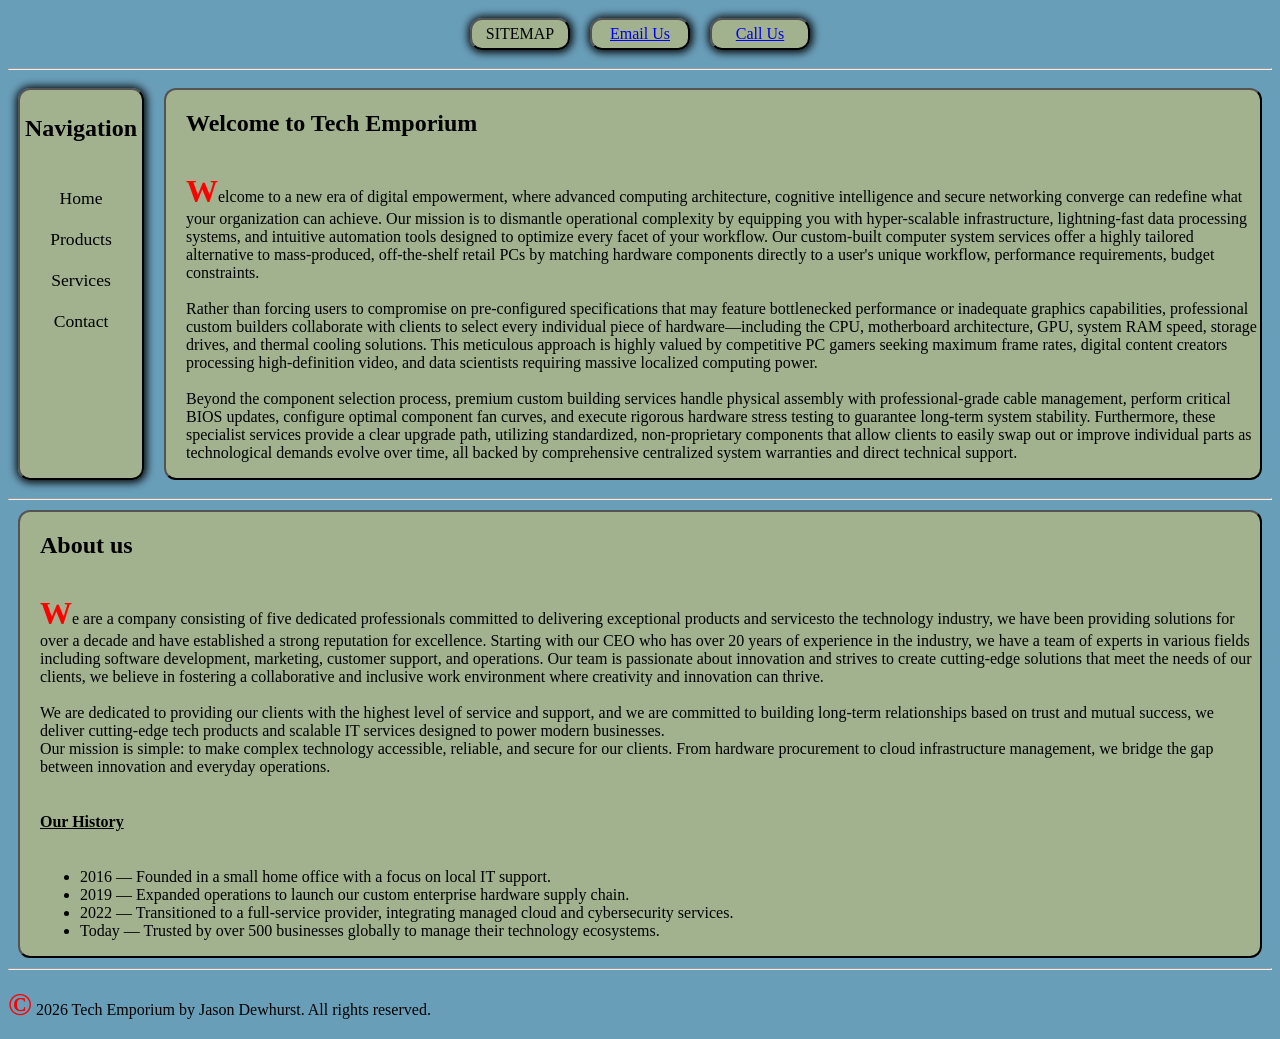
<file: index.html>
<!DOCTYPE html>
<html lang="en">
<head>
    <meta charset="UTF-8">
    <meta name="viewport" content="width=device-width, initial-scale=1.0">
    <link rel="stylesheet" href="style.css">
    <title>My Website</title>
</head>
<body>
  <main>
    <!-- This is the header section of the website -->
    <header>
    <div class="container">
      <div class="pulse">SITEMAP</div>
      <div class="pulse"><a href="mailto:jd.jsuk1@gmail.com">Email Us</a></div>
      <div class="pulse"><a href="tel:07300394006" target="_blank">Call Us</a></div>
   </div>
    </header>
    <hr>
    <!-- This is the section for the Navigation Bar content -->
    <section>
      <div class="navbox">
        <!-- All your nav stuff here -->
        <nav class="sidebar-navbar">
          <h2 style="background-color: transparent;">Navigation</h2>
          <ul class="nav-links">
            <li><a href="index.html" target="_blank">Home</a></li>
            <li><a href="products.html" target="_blank">Products</a></li>
            <li><a href="services.html" target="_blank">Services</a></li>
            <li><a href="contact.html" target="_blank">Contact</a></li>
          </ul>
        </nav>
        <div class="contentbox">
          <!-- All your content here -->
          <h1>Welcome to Tech Emporium</h1>
          <p>Welcome to a new era of digital empowerment, where advanced computing architecture, cognitive intelligence
             and secure networking converge can redefine what your organization can achieve. Our mission is to dismantle
             operational complexity by equipping you with hyper-scalable infrastructure, lightning-fast data processing
             systems, and intuitive automation tools designed to optimize every facet of your workflow.
             Our custom-built computer system services offer a highly tailored alternative to mass-produced, off-the-shelf
             retail PCs by matching hardware components directly to a user's unique workflow, performance requirements,
             budget constraints.
             <br>
             <br>
             Rather than forcing users to compromise on pre-configured specifications that may feature bottlenecked performance
             or inadequate graphics capabilities, professional custom builders collaborate with clients to select every individual
             piece of hardware—including the CPU, motherboard architecture, GPU, system RAM speed, storage drives, and thermal cooling solutions.
             This meticulous approach is highly valued by competitive PC gamers seeking maximum frame rates, digital content creators
             processing high-definition video, and data scientists requiring massive localized computing power.
             <br>
             <br>
             Beyond the component selection process, premium custom building services handle physical assembly with professional-grade
             cable management, perform critical BIOS updates, configure optimal component fan curves, and execute rigorous hardware
             stress testing to guarantee long-term system stability.
             Furthermore, these specialist services provide a clear upgrade path, utilizing standardized, non-proprietary components that
             allow clients to easily swap out or improve individual parts as technological demands evolve over time, all backed by comprehensive
             centralized system warranties and direct technical support.</p>
        </div>
      </div>
    </section>
    <hr>
    <section>
    <!-- This is the section for the About Us content -->
    <article class="contentbox">
      <h2 id="About">About us</h2>
      <p>We are a company consisting of five dedicated professionals committed to delivering exceptional products and servicesto the technology industry,
         we have been providing solutions for over a decade and have established a strong reputation for excellence.
         Starting with our CEO who has over 20 years of experience in the industry, we have a team of experts in various fields including
         software development, marketing, customer support, and operations. 
         Our team is passionate about innovation and strives to create cutting-edge solutions that meet the needs of our clients, we believe in
         fostering a collaborative and inclusive work environment where creativity and innovation can thrive.
         <br>
         <br>
         We are dedicated to providing our clients with the highest level of service and support, and we are committed to building
         long-term relationships based on trust and mutual success, we deliver cutting-edge tech products and scalable IT services designed
         to power modern businesses.
         <br>
         Our mission is simple: to make complex technology accessible, reliable, and secure for our clients.
         From hardware procurement to cloud infrastructure management, we bridge the gap between innovation and everyday operations.</p>
      <h4><u>Our History</u></h4>
      <ul>
        <li>2016 — Founded in a small home office with a focus on local IT support.</li>
        <li>2019 — Expanded operations to launch our custom enterprise hardware supply chain.</li>
        <li>2022 — Transitioned to a full-service provider, integrating managed cloud and cybersecurity services.</li>
        <li>Today — Trusted by over 500 businesses globally to manage their technology ecosystems.</li>
      </ul>
    </article>
    </section>
    <hr>
  </main>
  <!-- This is the footer section of the website -->
  <footer>
    <p>&copy; 2026 Tech Emporium by Jason Dewhurst. All rights reserved.</p>
  </footer>
</body>
</html>
</file>
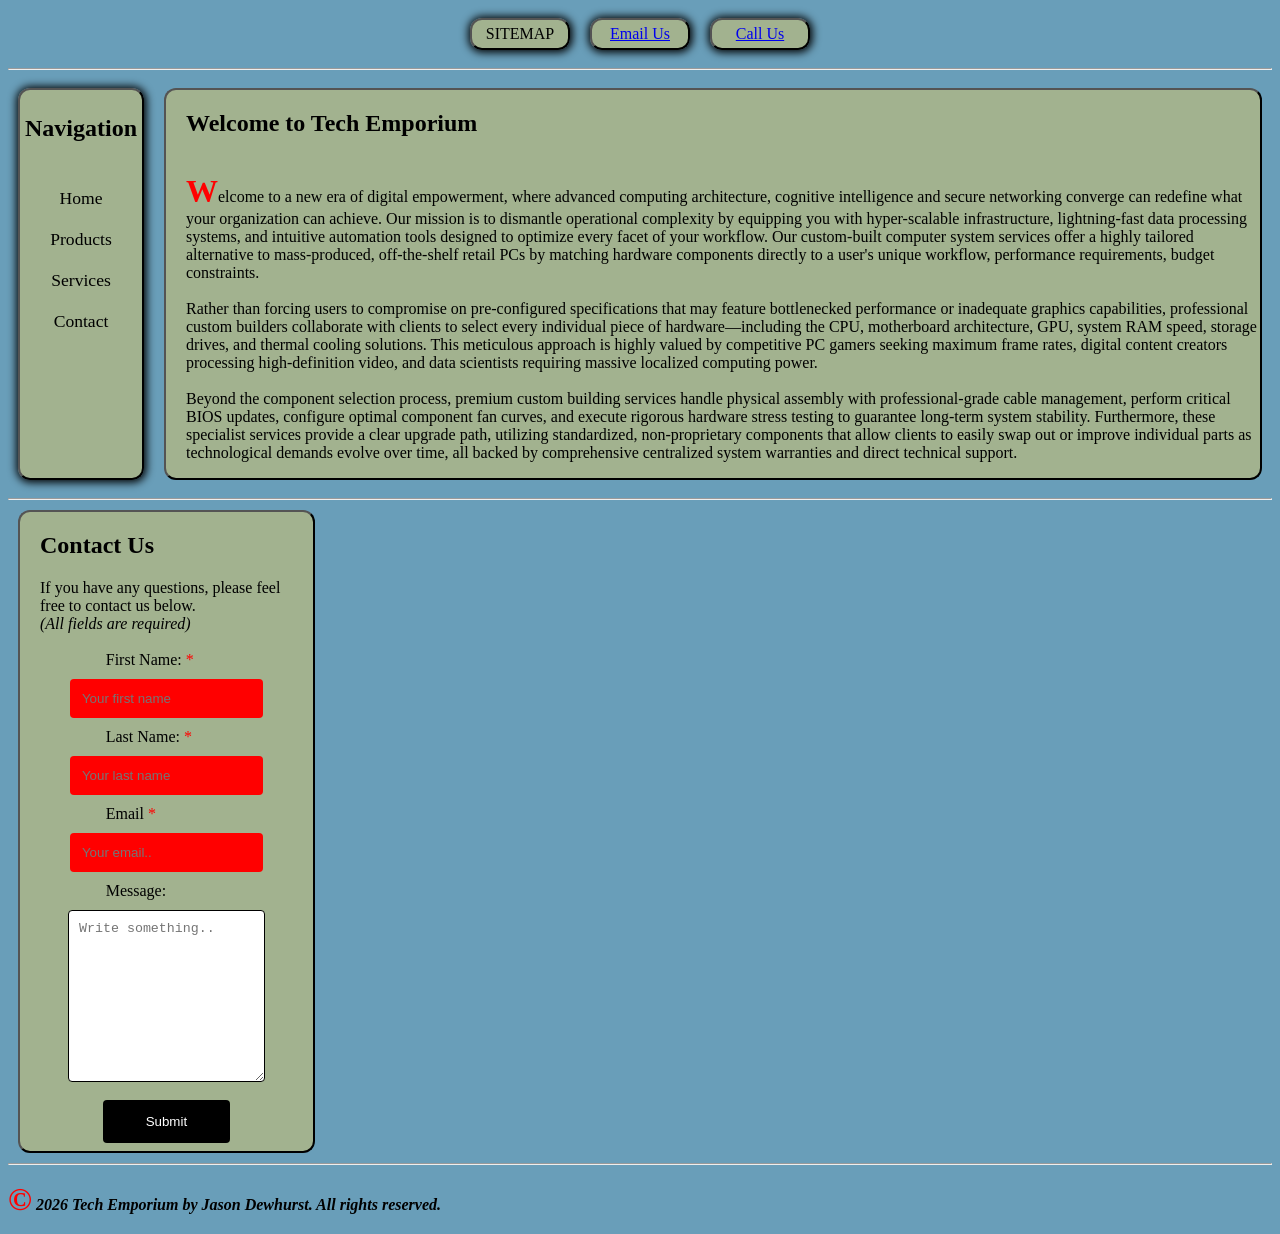
<file: contact.html>
<!DOCTYPE html>
<html lang="en">
<head>
    <meta charset="UTF-8">
    <meta name="viewport" content="width=device-width, initial-scale=1.0">
    <link rel="stylesheet" href="style.css">
    <title>My Website</title>
</head>
<body>
  <main>
     <!-- This is the header section of the website -->
    <header>
    <div class="container">
      <div class="pulse">SITEMAP</div>
      <div class="pulse"><a href="mailto:jd.jsuk1@gmail.com">Email Us</a></div>
      <div class="pulse"><a href="tel:07300394006" target="_blank">Call Us</a></div>
   </div>
    </header>
    <hr>
    <!-- This is the section for the Navigation Bar content -->
    <section>
      <div class="navbox">
        <!-- All your nav stuff here -->
        <nav class="sidebar-navbar">
          <h2 style="background-color: transparent;">Navigation</h2>
          <ul class="nav-links">
            <li><a href="index.html" target="_blank">Home</a></li>
            <li><a href="products.html" target="_blank">Products</a></li>
            <li><a href="services.html" target="_blank">Services</a></li>
            <li><a href="contact.html" target="_blank">Contact</a></li>
          </ul>
        </nav>
        <div class="contentbox">
          <!-- All your content here -->
          <h1>Welcome to Tech Emporium</h1>
          <p>Welcome to a new era of digital empowerment, where advanced computing architecture, cognitive intelligence
             and secure networking converge can redefine what your organization can achieve. Our mission is to dismantle
             operational complexity by equipping you with hyper-scalable infrastructure, lightning-fast data processing
             systems, and intuitive automation tools designed to optimize every facet of your workflow.
             Our custom-built computer system services offer a highly tailored alternative to mass-produced, off-the-shelf
             retail PCs by matching hardware components directly to a user's unique workflow, performance requirements,
             budget constraints.
             <br>
             <br>
             Rather than forcing users to compromise on pre-configured specifications that may feature bottlenecked performance
             or inadequate graphics capabilities, professional custom builders collaborate with clients to select every individual
             piece of hardware—including the CPU, motherboard architecture, GPU, system RAM speed, storage drives, and thermal cooling solutions.
             This meticulous approach is highly valued by competitive PC gamers seeking maximum frame rates, digital content creators
             processing high-definition video, and data scientists requiring massive localized computing power.
             <br>
             <br>
             Beyond the component selection process, premium custom building services handle physical assembly with professional-grade
             cable management, perform critical BIOS updates, configure optimal component fan curves, and execute rigorous hardware
             stress testing to guarantee long-term system stability.
             Furthermore, these specialist services provide a clear upgrade path, utilizing standardized, non-proprietary components that
             allow clients to easily swap out or improve individual parts as technological demands evolve over time, all backed by comprehensive
             centralized system warranties and direct technical support.</p>
        </div>
      </div>
    </section>
    <hr>
  <!-- This is the section for the Contact Us content -->
  <section>
  <div class="formcontentbox">
    <h2>Contact Us</h2>
      If you have any questions, please feel free to contact us below.
      <br>
      <em>(All fields are required)</em>
      <br>
    <div class="responsive-form">
      <form action="/action_page.php">
        <label class="form-label required" for="fname">First Name:</label>
        <input type="text" id="fname" name="fname" placeholder="Your first name" required>

        <label class="form-label required" for="lname">Last Name:</label>
        <input type="text" id="lname" name="lname" placeholder="Your last name" required>

        <label class="form-label required" for="email">Email</label>
        <input type="text" id="email" name="email" placeholder="Your email.." required>

        <label for="message">Message:</label>
        <textarea id="message" name="message" placeholder="Write something.." required></textarea>

        <input type="submit" value="Submit">
      </form>
    </div>
  </div>
  </section>
</main>
<hr>
<!-- This is the footer section of the website -->
  <footer>
    <p>&copy; <em><strong>2026 Tech Emporium by Jason Dewhurst. All rights reserved.</strong></em></p>
</footer>
</body>
</html>
</file>
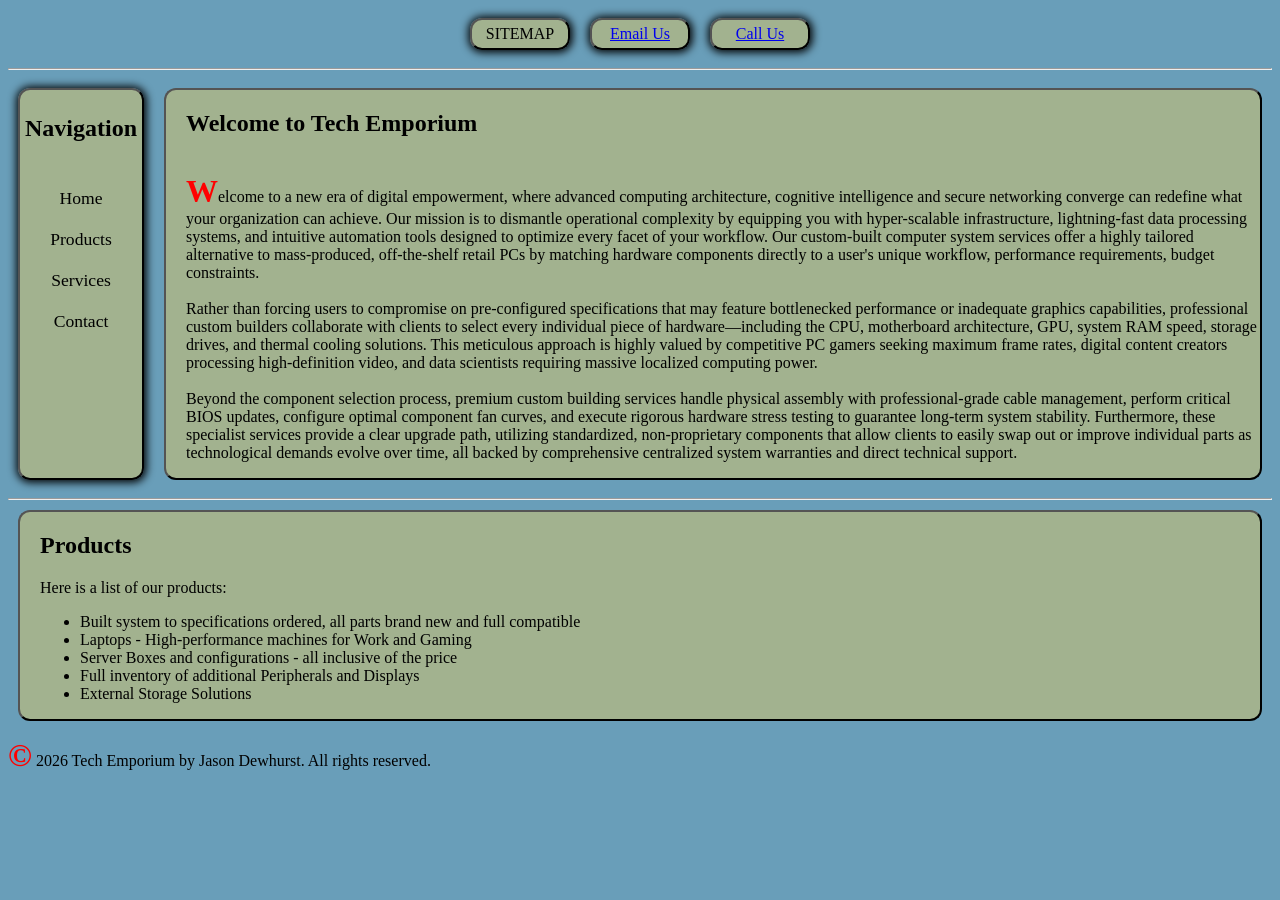
<file: products.html>
<!DOCTYPE html>
<html lang="en">
<head>
    <meta charset="UTF-8">
    <meta name="viewport" content="width=device-width, initial-scale=1.0">
    <link rel="stylesheet" href="style.css">
    <title>My Website</title>
</head>
<body>
  <main>
  <!-- This is the header section of the website -->
    <header>
    <div class="container">
      <div class="pulse">SITEMAP</div>
      <div class="pulse"><a href="mailto:jd.jsuk1@gmail.com">Email Us</a></div>
      <div class="pulse"><a href="tel:07300394006" target="_blank">Call Us</a></div>
   </div>
    </header>
    <hr>
    <!-- This is the section for the Navigation Bar content -->
    <section>
      <div class="navbox">
        <!-- All your nav stuff here -->
        <nav class="sidebar-navbar">
          <h2 style="background-color: transparent;">Navigation</h2>
          <ul class="nav-links">
            <li><a href="index.html" target="_blank">Home</a></li>
            <li><a href="products.html" target="_blank">Products</a></li>
            <li><a href="services.html" target="_blank">Services</a></li>
            <li><a href="contact.html" target="_blank">Contact</a></li>
          </ul>
        </nav>
        <div class="contentbox">
          <!-- All your content here -->
          <h1>Welcome to Tech Emporium</h1>
          <p>Welcome to a new era of digital empowerment, where advanced computing architecture, cognitive intelligence
             and secure networking converge can redefine what your organization can achieve. Our mission is to dismantle
             operational complexity by equipping you with hyper-scalable infrastructure, lightning-fast data processing
             systems, and intuitive automation tools designed to optimize every facet of your workflow.
             Our custom-built computer system services offer a highly tailored alternative to mass-produced, off-the-shelf
             retail PCs by matching hardware components directly to a user's unique workflow, performance requirements,
             budget constraints.
             <br>
             <br>
             Rather than forcing users to compromise on pre-configured specifications that may feature bottlenecked performance
             or inadequate graphics capabilities, professional custom builders collaborate with clients to select every individual
             piece of hardware—including the CPU, motherboard architecture, GPU, system RAM speed, storage drives, and thermal cooling solutions.
             This meticulous approach is highly valued by competitive PC gamers seeking maximum frame rates, digital content creators
             processing high-definition video, and data scientists requiring massive localized computing power.
             <br>
             <br>
             Beyond the component selection process, premium custom building services handle physical assembly with professional-grade
             cable management, perform critical BIOS updates, configure optimal component fan curves, and execute rigorous hardware
             stress testing to guarantee long-term system stability.
             Furthermore, these specialist services provide a clear upgrade path, utilizing standardized, non-proprietary components that
             allow clients to easily swap out or improve individual parts as technological demands evolve over time, all backed by comprehensive
             centralized system warranties and direct technical support.</p>
        </div>
      </div>
    </section>
    <hr>
    <!-- This is the section for the Products content -->
     <section>
      <article class="contentbox">
      <h2>Products</h2>
      Here is a list of our products:
      <ul>
        <li>Built system to specifications ordered, all parts brand new and full compatible</li>
        <li>Laptops - High-performance machines for Work and Gaming</li>
        <li>Server Boxes and configurations - all inclusive of the price</li>
        <li>Full inventory of additional Peripherals and Displays</li>
        <li>External Storage Solutions</li>
      </ul>
      </article>
    </section>
  </main>
  <!-- This is the footer section of the website -->
  <footer>
    <p>&copy; 2026 Tech Emporium by Jason Dewhurst. All rights reserved.</p>
  </footer>
</body>
</html>
</file>
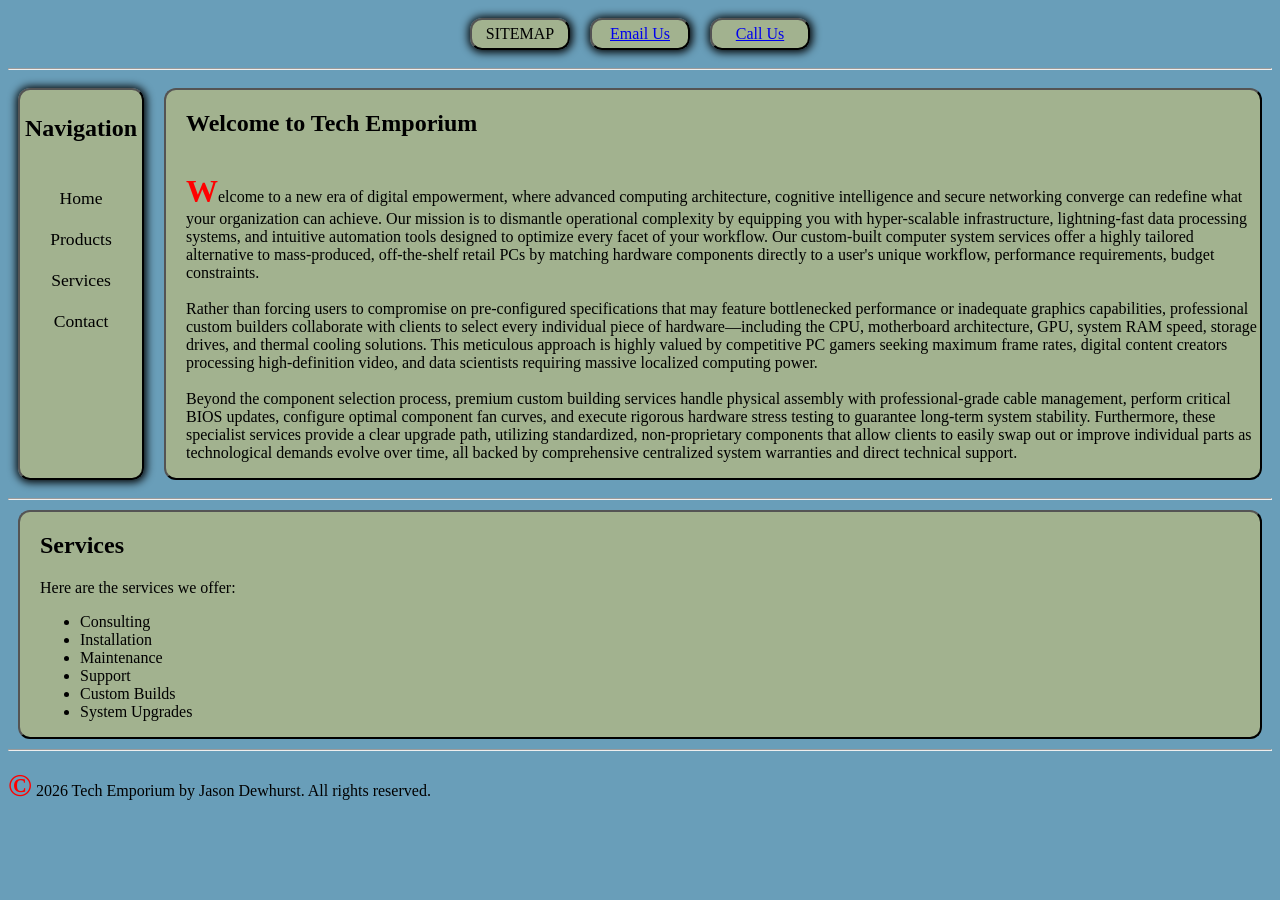
<file: services.html>
<!DOCTYPE html>
<html lang="en">
<head>
    <meta charset="UTF-8">
    <meta name="viewport" content="width=device-width, initial-scale=1.0">
    <link rel="stylesheet" href="style.css">
    <title>My Website</title>
</head>
<body>
  <main>
  <!-- This is the header section of the website -->
    <header>
    <div class="container">
      <div class="pulse">SITEMAP</div>
      <div class="pulse"><a href="mailto:jd.jsuk1@gmail.com">Email Us</a></div>
      <div class="pulse"><a href="tel:07300394006" target="_blank">Call Us</a></div>
   </div>
    </header>
    <hr>
    <!-- This is the section for the Navigation Bar content -->
    <section>
      <div class="navbox">
        <!-- All your nav stuff here -->
        <nav class="sidebar-navbar">
          <h2 style="background-color: transparent;">Navigation</h2>
          <ul class="nav-links">
            <li><a href="index.html" target="_blank">Home</a></li>
            <li><a href="products.html" target="_blank">Products</a></li>
            <li><a href="services.html" target="_blank">Services</a></li>
            <li><a href="contact.html" target="_blank">Contact</a></li>
          </ul>
        </nav>
        <div class="contentbox">
          <!-- All your content here -->
          <h1>Welcome to Tech Emporium</h1>
          <p>Welcome to a new era of digital empowerment, where advanced computing architecture, cognitive intelligence
             and secure networking converge can redefine what your organization can achieve. Our mission is to dismantle
             operational complexity by equipping you with hyper-scalable infrastructure, lightning-fast data processing
             systems, and intuitive automation tools designed to optimize every facet of your workflow.
             Our custom-built computer system services offer a highly tailored alternative to mass-produced, off-the-shelf
             retail PCs by matching hardware components directly to a user's unique workflow, performance requirements,
             budget constraints.
             <br>
             <br>
             Rather than forcing users to compromise on pre-configured specifications that may feature bottlenecked performance
             or inadequate graphics capabilities, professional custom builders collaborate with clients to select every individual
             piece of hardware—including the CPU, motherboard architecture, GPU, system RAM speed, storage drives, and thermal cooling solutions.
             This meticulous approach is highly valued by competitive PC gamers seeking maximum frame rates, digital content creators
             processing high-definition video, and data scientists requiring massive localized computing power.
             <br>
             <br>
             Beyond the component selection process, premium custom building services handle physical assembly with professional-grade
             cable management, perform critical BIOS updates, configure optimal component fan curves, and execute rigorous hardware
             stress testing to guarantee long-term system stability.
             Furthermore, these specialist services provide a clear upgrade path, utilizing standardized, non-proprietary components that
             allow clients to easily swap out or improve individual parts as technological demands evolve over time, all backed by comprehensive
             centralized system warranties and direct technical support.</p>
        </div>
      </div>
    </section>
    <hr>
    <!-- This is the section for the Services content -->
    <section>
      <div class="contentbox">
        <h2>Services</h2>
        Here are the services we offer:
          <ul>
            <li>Consulting</li>
            <li>Installation</li>
            <li>Maintenance</li>
            <li>Support</li>
            <li>Custom Builds</li>
            <li>System Upgrades</li>
          </ul>
      </div>
    </section>
    <hr>
  </main>
  <!-- This is the footer section of the website -->
  <footer>
    <p>&copy; 2026 Tech Emporium by Jason Dewhurst. All rights reserved.</p>
  </footer>
</body>
</html>
</file>
<file: style.css>
:root {
    --primary-color: #699eb9; /* Primary color variable */
    --secondary-color: #ff0000; /* Secondary color variable */
    --tertiary-color: #c5bf769e; /* Tertiary color variable */
    --border-color: #000000; /* Border color variable */
}

body {
  background-color: var(--primary-color);
}

p::first-letter {
  font-size: 2rem;
  font-weight: bold;
  color: var(--secondary-color);
}

/* Responsive form code */
form {
  display: flex;
  flex-wrap: wrap;
  justify-content: center;
}

label {
  min-width: 48%;
  margin-bottom: 10px;
}

input[type=text], select {
  min-width: 45%;
  margin-bottom: 10px;
  border: 1px solid var(--border-color);
  border-radius: 4px;
  padding: 10px;
}

textarea {
  min-width: 45%;
  height: 150px;
  margin-bottom: 10px;
  border: 1px solid var(--border-color);
  border-radius: 4px;
  padding: 10px;
}

input[type=submit] {
  width: 50%;
  background-color: var(--border-color);
  color: white;
  padding: 14px;
  margin: 8px 0;
  border: none;
  border-radius: 4px;
  cursor: pointer;
}

input[type=submit]:hover {
  background-color: var(--secondary-color);
  color: #ffffff;
}

fieldset:invalid {
  border: 2px dotted var(--secondary-color);
  background-color: var(--secondary-color);
}

input:invalid {
  border: 2px dotted var(--secondary-color);
  background-color: var(--secondary-color);
}

@media screen and (max-width: 600px) {
  label,
  input[type=text],
  input[type=submit],
  select, textarea {
    flex: 100%;
    min-width: 100%;
  }
}

.container {
  display: flex;
  flex-direction: row; /* Arranges items in a row */
  flex-wrap: wrap; /* Allows items to wrap to the next line if necessary */
  justify-content: center; /* Centers the items horizontally */
}

.container div {
  box-shadow: 0.5px 0.5px 8px 2px var(--border-color); /* Adds a shadow effect to each item */
  border-radius: 12px; /* Adds rounded corners to each item */
  box-sizing: border-box; /* Ensures padding and border are included in the width */
  border: 2px outset var(--border-color); /* Adds a border to each item */
  width: 100px; /* Each item takes up one-third of the container */
  margin: 10px; /* Adds some space between items */
  padding: 5px; /* Adds some padding inside each item */
  text-align: center; /* Centers the text within each item */
  background-color: var(--tertiary-color); /* Sets the background color for each item */
}

.pulse:hover {
  width: 100px;
  background-color: var(--tertiary-color);
  animation: pulse 2.2s infinite;
}

@keyframes pulse {
  0% {
    transform: scale(1);
    opacity: 1;
  }
  50% {
    transform: scale(1.2);
    opacity: 0.7;
  }
  100% {
    transform: scale(1);
    opacity: 1;
  }
}

.required::after {
  content: " *";
  color: var(--secondary-color);
}

/* Vertical Sidebar Container */
.sidebar-navbar {
  display: flex;
  flex-direction: column; /* Stacks items vertically */
  width: 300px; /* Adjusts width to fit content */
  box-shadow: 0.5px 0.5px 8px 2px var(--border-color); /* Adds a shadow effect to each item */
  border-radius: 12px; /* Adds rounded corners to each item */
  box-sizing: border-box; /* Ensures padding and border are included in the width */
  border: 2px outset var(--border-color); /* Adds a border to each item */
  margin: 10px;
  padding: 5px; /* Adds some padding inside each item */
  text-align: center; /* Centers the text within each item */
  background-color: var(--tertiary-color);
  text-decoration: none;
}

/* Links Container */
.nav-links {
  display: flex;
  flex-direction: column; /* Stacks individual links */
  list-style: none; /* Removes bullet points */
  padding: 0;
}

/* Interactive Navigation Links */
.nav-links a {
  color: var(--border-color); /* Sets link color */
  text-decoration: none;
  font-size: 1.1rem;
  display: block;
  padding: 10px;
  border-radius: 4px;
}

/* Hover State */
.nav-links a:hover {
  background-color: var(--border-color);
  color: #ffffff;
}

.navbox {
  display: flex;
}

.contentbox { 
  display: flex;
  flex-direction: column;
  margin: 10px;
  padding-left: 20px;
  border: 2px outset var(--border-color);
  border-radius: 12px;
  background-color: var(--tertiary-color);
}

.formcontentbox { 
  display: flex;
  flex-direction: column;
  width: 20%;
  margin: 10px;
  padding-left: 20px;
  padding-right: 20px;
  border: 2px outset var(--border-color);
  border-radius: 12px;
  background-color: var(--tertiary-color);
}
</file>
